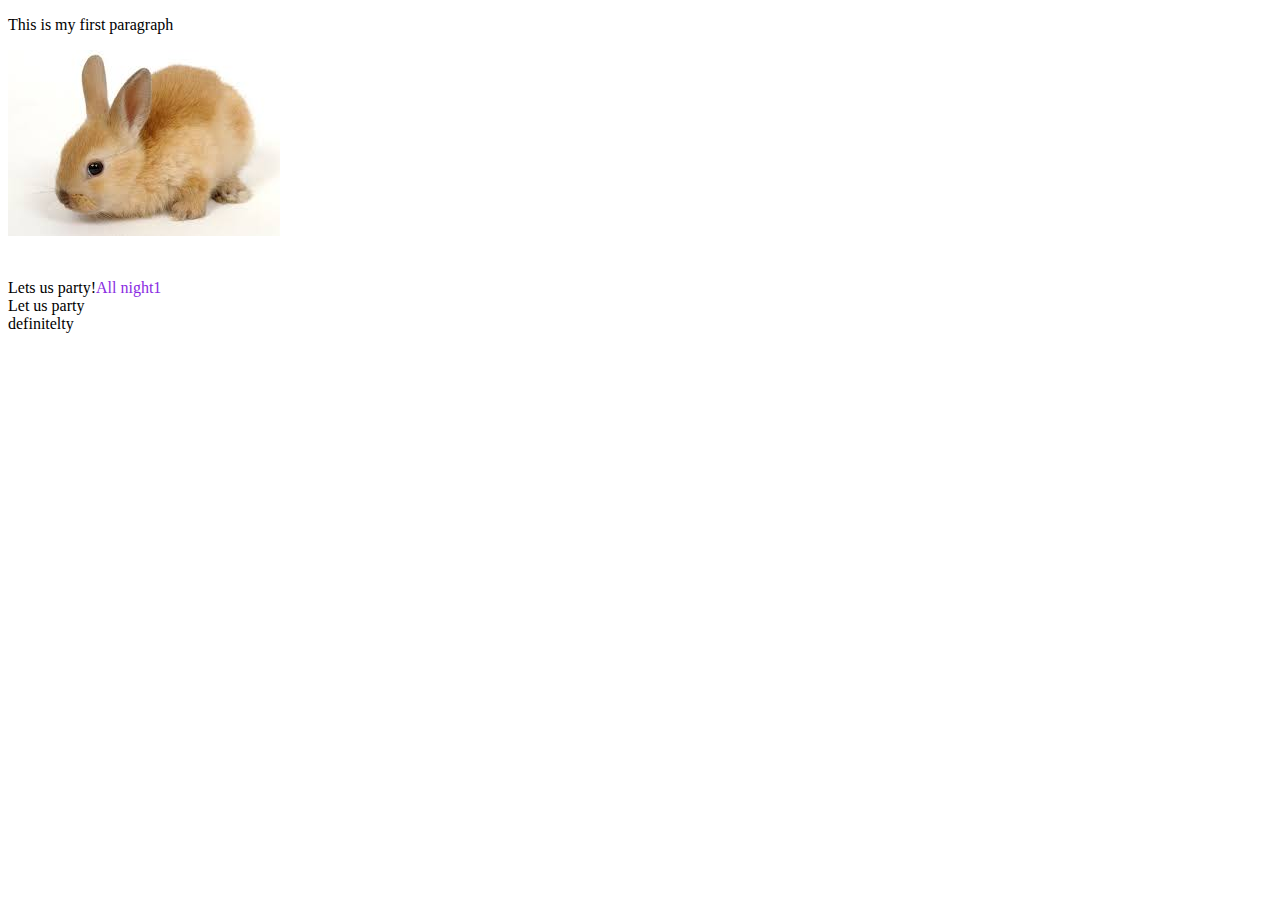
<file: index.html>
<!DOCTYPE html>
<!-- This is what tells the ile that this is an html document-->
<html lang="en">
    <!--This is the beginning of the html tag-->
<head>
    <!--This is the beginning of the header tag-->
    <!--The header tag is full of things that do not show on the webpage-->
    <meta charset="UTF-8">
    <meta http-equiv="X-UA-Compatible" content="IE=edge">
    <meta name="viewport" content="width=device-width, initial-scale=1.0">
    <title>Document</title>
</head>
<!--End of header tag-->
<body>
    <!--This is the beginning of the body tag-->
    
    <p>This is my first paragraph</p>
    <nav>
        <!--Navigation tag-->
    </nav>
    <main>
        <!--Within the main section, there are other sections-->
        <section></section>
        <div>
            <img src="[data-uri]">
            <!--The div tag can be put anywhere in the html document-->
        </div>
    </main>
    
</body>
<!--Everything in the body tag of the html document is what is shown on the screen-->
<!--End of body tag-->
</html>
<!--End of html tag-->

<!--Other tags in html-->
<table></table>
<ol></ol>
<ul></ul>
<h1></h1>
<h2></h2>
<style></style>
<img>
<a></a>

<!--Inline elements and block elements-->

<div>Lets us party!<span style = "color:blueviolet">All night1</span></div>

<div>Let us party</div>
<div>definitelty</div>
</file>
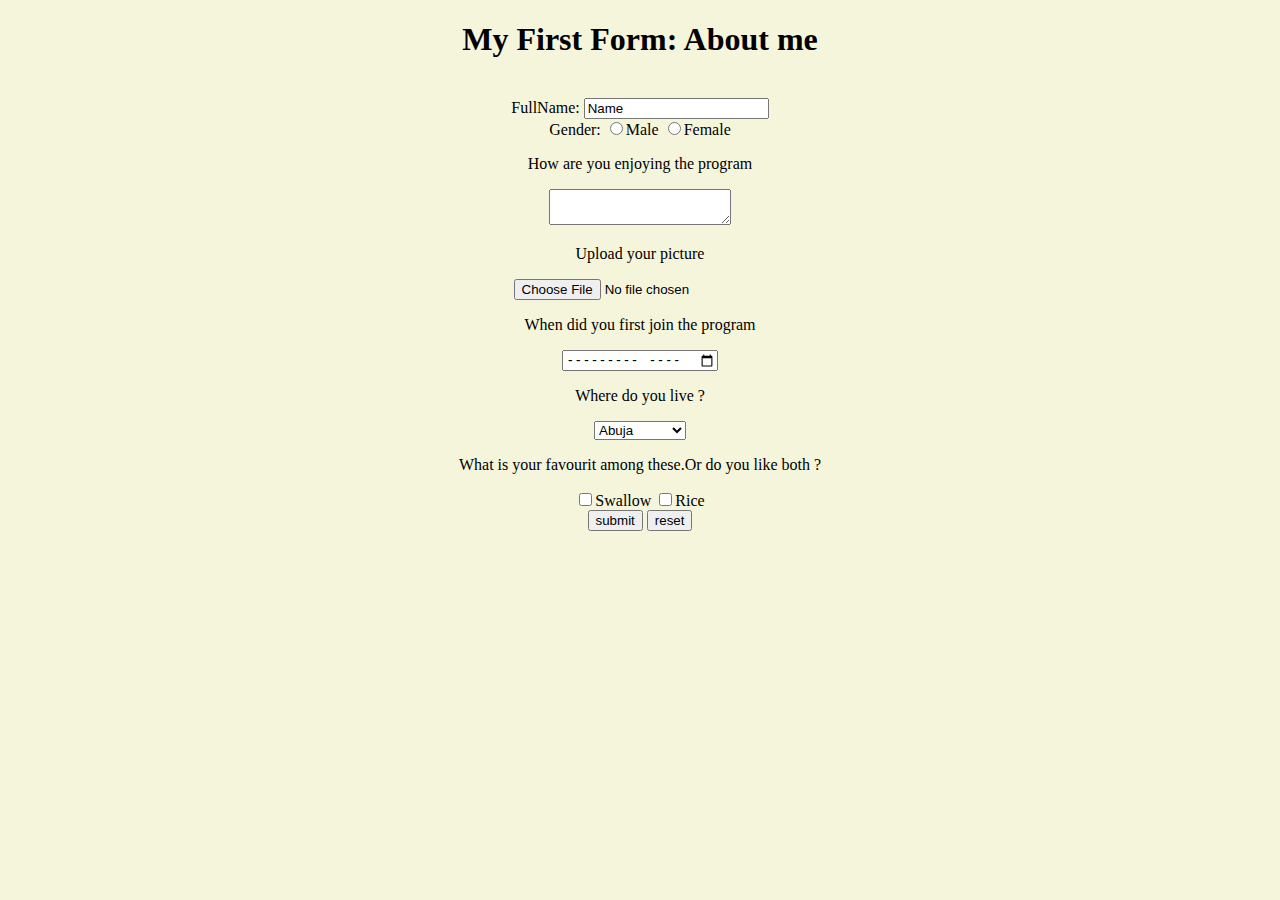
<file: AdaForm.html>
<!DOCTYPE html>
<html>
    <head>
        <meta name="charset" content="UTF-8">
        <meta name="title" content="ADA Frontend Form">
        <meta name="Description" content="mt first form">
        <meta name="keywords" content="ADA webpage ada webpage teniwebpage form">
        <meta name="viewport" content="width=device-width, initial-scale=1.0">


        <link rel="icon" type="icon" href="https://www.freepngimg.com/download/gmail/58605-google-angle-symbol-apps-drive-forms-green.png">
        <title>Form webpage</title>
        <style>
            body{
                background-color: beige;
            }

            form{
                text-align: center;
            }
        </style>
    <body>

     <form action="" method="get" autocomplete="on" novalidate="off" target="self">
         <h1>My First Form: About me </h1>

         <br>

         <label for="Name" >FullName:</label>
         <input type = "text" name="fullname" id="Name" value="Name">

<br>

         <label>Gender:</label>
         <input type = "radio">Male
         <input type = "radio">Female

<br>

         <p>How are you enjoying the program</p>
         <textarea></textarea>

<br>

         <p>Upload your picture</p>
         <input type = "file" name="File" id="File">

         <br>

         <p>When did you first join the program</p>
         <input type="month">



         <br>

             <p>Where do you live ?</p>
             <select name="state">
                <option value="Abuja">Abuja</option>
                <option value="lagos">Lagos</option>
                <option value="ogun">Ogun</option>
                <option value="osun">Osun</option>
                <option value="crossriver">Cross River</option>
                </select>

         <br>

                  <p>What is your favourit among these.Or do you like both ? </p>

                  <input type="checkbox" name="food" value="swallow">Swallow
                  <input type="checkbox" name="food" value="rice">Rice

         <br>

         <input type="submit" name="cmdsubmit" value="submit">
         <input type="reset" name="cmdreset" value="reset">

     </form>

    </body>

</html>
</file>
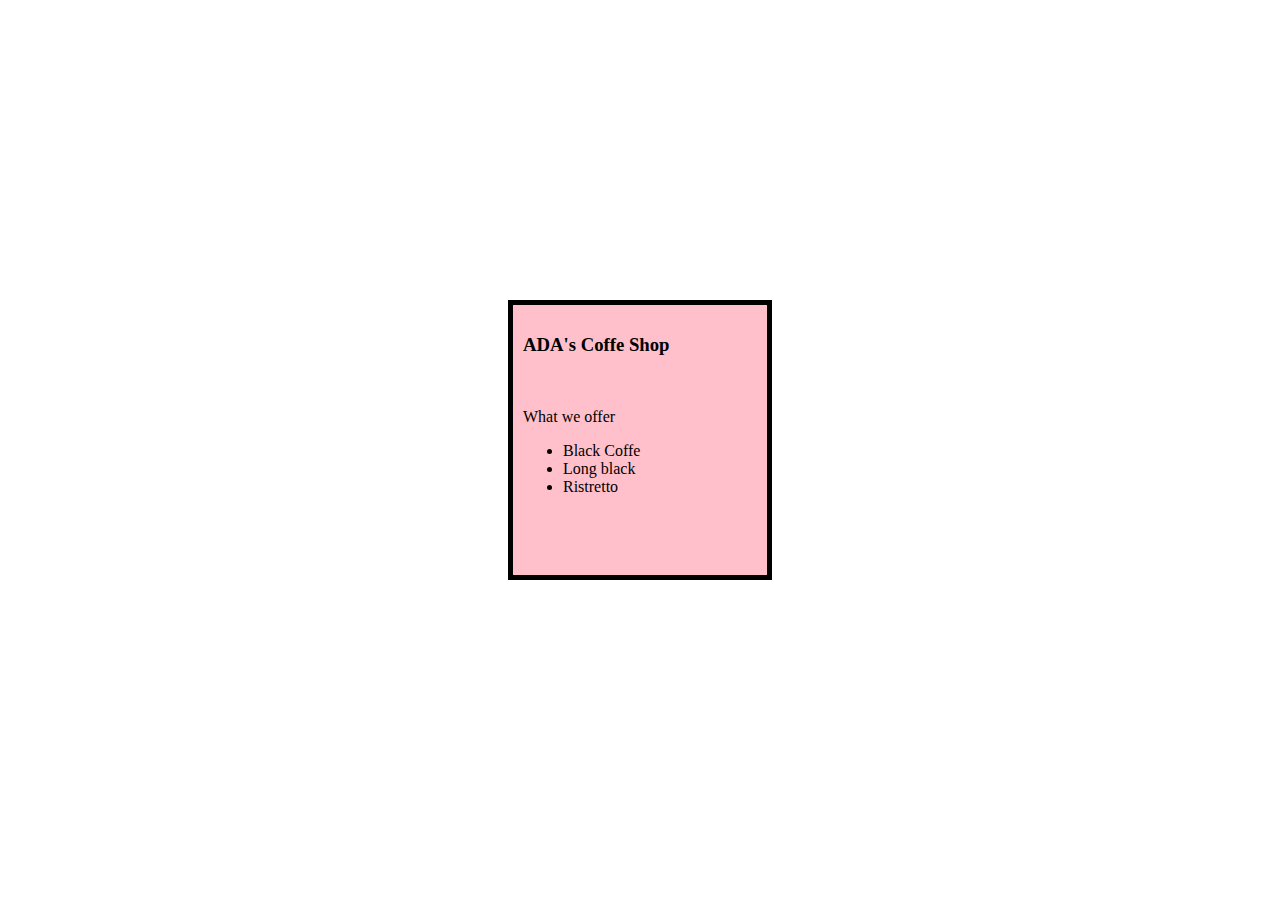
<file: cafe.html>
<!DOCTYPE html>
<html>
    <head>
        <style>
            div{
                border: 5px solid black;
                justify-content:center;
                height: 250px;
                padding:10px;
                background-color: pink;
                margin-top: 300px;
                transform: translateY(-50%, -50%);
                margin-left: 500px;
                margin-right: 500px;
            
            }
        </style>
        <meta name="charset" content="UTF-8">
        <meta name="title" content="ADA Frontend">
        <meta name="Description" content="mt first classwork">
        <meta name="keywords" content="coffe card">
        <meta name="viewport" content="width=device-width, initial-scale=1.0">

        <link rel="stylesheet" href="/">
        <link rel="icon" type="icon" href="../Icons/coffe icon.png">
        <title>Coffe webpage</title>
    </head>
    <body>

       <div>
           <h3>ADA's Coffe Shop</h3>
           <BR>
            <p>What we offer</p>
            <ul>
                <li>Black Coffe</li>
                <li>Long black</li>
                <li>Ristretto</li>
            </ul>

       </div>
    </body>
</html>
</file>
